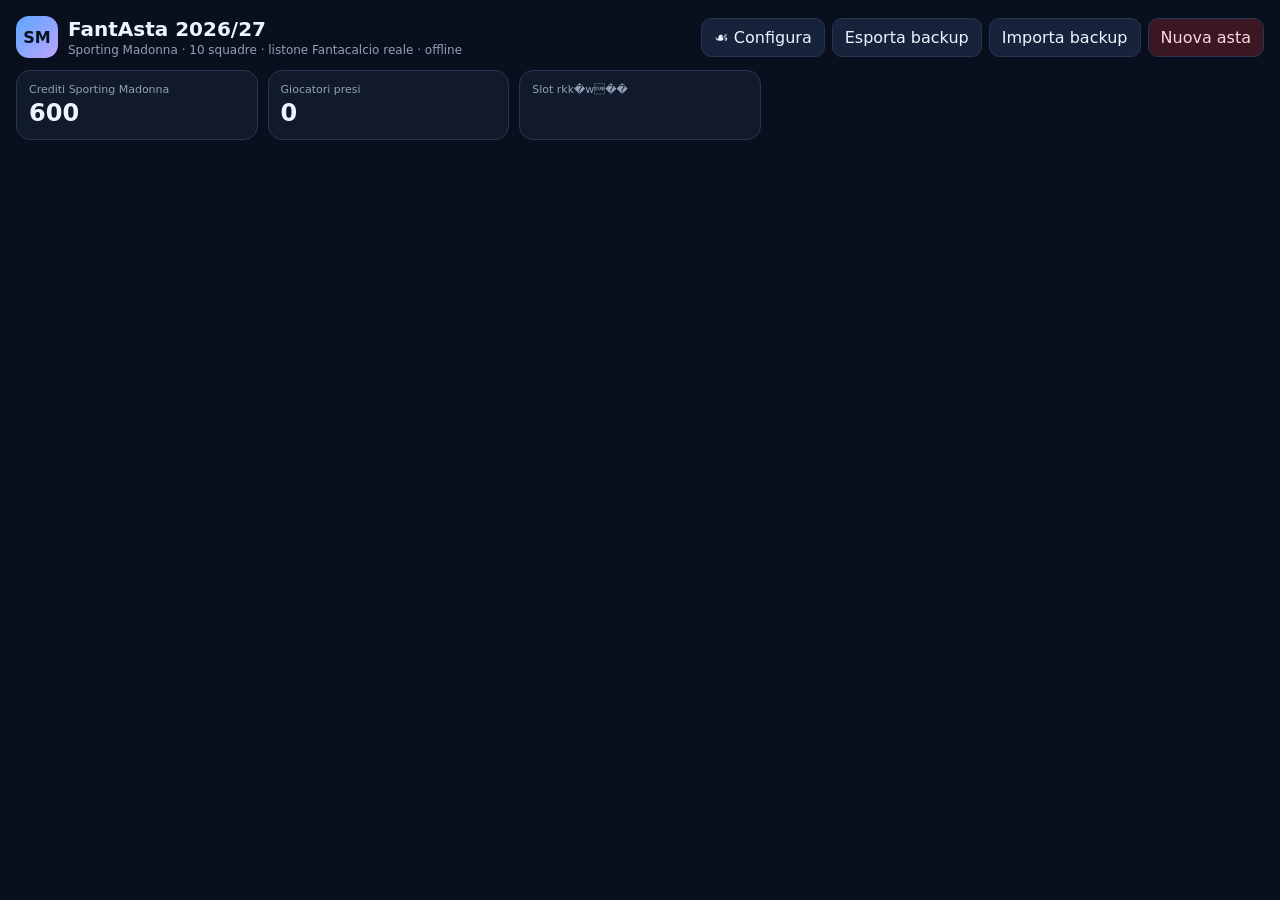
<file: legacy.html>
<!doctype html>
<html lang="it">
<head>
<meta charset="utf-8">
<meta name="viewport" content="width=device-width,initial-scale=1">
<title>FantAsta 2026/27 — Sporting Madonna</title>
<style>
:root{
  --bg:#0a0f1d;--panel:#111a2b;--panel2:#17233a;--panel3:#0e1728;
  --text:#eef4ff;--muted:#91a0b7;--border:#273651;--accent:#5aa7ff;
  --good:#3ddc97;--warn:#f4c95d;--bad:#ff6b86;--purple:#bda4ff;
}
*{box-sizing:border-box}
html{color-scheme:dark}
body{margin:0;background:var(--bg);color:var(--text);font-family:Inter,ui-sans-serif,system-ui,-apple-system,Segoe UI,Roboto,Arial,sans-serif}
button,input,select{font:inherit}
button{cursor:pointer}
.app{max-width:1600px;margin:auto;padding:16px}
.top{display:flex;align-items:center;justify-content:space-between;gap:12px;flex-wrap:wrap;margin-bottom:12px}
.brand{display:flex;align-items:center;gap:10px}
.logo{width:42px;height:42px;border-radius:13px;background:linear-gradient(135deg,#5aa7ff,#bda4ff);display:grid;place-items:center;color:#07111f;font-weight:900}
h1{font-size:20px;margin:0} .sub{font-size:12px;color:var(--muted);margin-top:2px}
.actions{display:flex;gap:7px;flex-wrap:wrap}
.btn{border:1px solid var(--border);background:var(--panel2);color:var(--text);padding:9px 12px;border-radius:10px}
.btn:hover{filter:brightness(1.12)}
.btn.primary{background:var(--accent);color:#07111f;border-color:transparent;font-weight:800}
.btn.danger{background:#3a1722;color:#ffd6df}
.stats{display:grid;grid-template-columns:repeat(5,1fr);gap:10px;margin-bottom:12px}
.stat{background:var(--panel);border:1px solid var(--border);border-radius:14px;padding:12px}
.stat small{display:block;color:var(--muted);font-size:11px}.stat b{font-size:24px;display:block;margin-top:3px}
.layout{display:grid;grid-template-columns:1.22fr .78fr;gap:12px}
.card{background:var(--panel);border:1px solid var(--border);border-radius:15px;padding:13px}
.card h2{font-size:15px;margin:0 0 10px}.card h3{font-size:13px;margin:15px 0 8px;color:#c7d4e8}
.auction-grid{display:grid;grid-template-columns:1.6fr .55fr .9fr;gap:9px}
label small{color:var(--muted);display:block;margin:0 0 5px;font-size:11px}
.input,select{width:100%;border:1px solid var(--border);background:var(--panel3);color:var(--text);padding:10px 11px;border-radius:10px;outline:none}
input[type=number]::-webkit-outer-spin-button,
input[type=number]::-webkit-inner-spin-button{-webkit-appearance:none;margin:0}
input[type=number]{-moz-appearance:textfield;appearance:textfield}
.bid-input-wrap{display:grid;grid-template-columns:52px minmax(82px,1fr) 52px;gap:6px;align-items:center;background:var(--panel2);border:1px solid var(--border);border-radius:18px;padding:6px}
.bid-btn{height:48px;border-radius:14px;border:0;background:#1e2b45;color:var(--text);font-size:30px;font-weight:900;display:grid;place-items:center;line-height:1}
.bid-btn:hover{filter:brightness(1.08)}
.bid-btn:active{transform:scale(.985)}
.bid-input{height:48px;text-align:center;font-size:28px;font-weight:900;padding:0 6px;border-radius:14px;border:0;background:transparent}
.bid-input:focus{border:0;box-shadow:none;outline:none}
@media(max-width:760px){
  .bid-input-wrap{grid-template-columns:50px minmax(88px,1fr) 50px}
  .bid-btn{height:50px;font-size:31px}
  .bid-input{height:50px;font-size:30px}
}

.input:focus,select:focus{border-color:var(--accent)}
.player-summary{display:grid;grid-template-columns:repeat(6,1fr);gap:8px;margin-top:10px}
.kpi{background:var(--panel2);border:1px solid var(--border);border-radius:10px;padding:8px}
.kpi small{display:block;color:var(--muted);font-size:10px}.kpi b{display:block;font-size:17px;margin-top:2px;white-space:nowrap;overflow:hidden;text-overflow:ellipsis}
.signal{padding:12px;margin-top:10px;border-radius:11px;font-weight:900;text-align:center;border:1px solid}
.signal.good{background:rgba(61,220,151,.10);border-color:rgba(61,220,151,.35);color:var(--good)}
.signal.warn{background:rgba(244,201,93,.10);border-color:rgba(244,201,93,.35);color:var(--warn)}
.signal.bad{background:rgba(255,107,134,.10);border-color:rgba(255,107,134,.35);color:var(--bad)}
.help{font-size:11px;color:var(--muted);margin-top:6px;text-align:center}
.row-actions{display:flex;gap:7px;flex-wrap:wrap;margin-top:10px}
.teams{display:grid;grid-template-columns:repeat(2,1fr);gap:8px}
.team{background:var(--panel2);border:1px solid var(--border);border-radius:11px;padding:9px}
.team.mine{outline:2px solid var(--accent)}
.team-top{display:flex;justify-content:space-between;gap:8px;align-items:flex-start}
.team-name{font-weight:800;font-size:12px}.credits{font-weight:900;font-size:18px}
.slots{font-size:10px;color:var(--muted);margin-top:4px}
.bar{height:6px;background:#0a1220;border-radius:999px;margin-top:7px;overflow:hidden}.bar i{height:100%;display:block;background:var(--accent)}
.team details{margin-top:7px}.team summary{font-size:10px;color:var(--muted);cursor:pointer}
.roster{font-size:10px;line-height:1.55;margin-top:4px;color:#cdd8e8}
.full{grid-column:1/-1}
.filters{display:grid;grid-template-columns:2fr repeat(4,1fr);gap:7px;margin-bottom:8px}
.tablewrap{overflow:auto;max-height:500px;border:1px solid var(--border);border-radius:11px}
table{border-collapse:collapse;width:100%;min-width:860px}
th,td{padding:8px 9px;border-bottom:1px solid var(--border);font-size:11px;text-align:left}
th{position:sticky;top:0;background:#152039;z-index:1;color:#c5d2e7}
tr:hover td{background:#121d32}
.role{display:inline-grid;place-items:center;width:24px;height:24px;border-radius:50%;background:#233452;font-weight:900}
.badge{display:inline-block;border:1px solid var(--border);border-radius:999px;padding:2px 6px;font-size:9px;color:#d8e2ef}
.star{border:0;background:transparent;color:#6f7d91;font-size:17px;padding:1px 4px}.star.on{color:var(--warn)}
.smallbtn{border:1px solid var(--border);background:var(--panel2);color:var(--text);padding:5px 7px;border-radius:7px;font-size:10px}
.status-sold{color:var(--bad)}.status-free{color:var(--good)}.status-mine{color:var(--accent)}
.strategy-item{background:var(--panel2);border:1px solid var(--border);border-radius:10px;padding:9px;margin-bottom:7px}
.strategy-line{displax:flex;justify-content:space-between;gap:8px}.strategy-line b:last-child{font-size:18px}
.history{max-height:260px;overflow:auto}
.history-row{display:grid;grid-template-columns:1fr auto;gap:8px;padding:7px 0;border-bottom:1px solid var(--border);font-size:11px}
.note{color:var(--muted);font-size:10px}
.fav-list{display:flex;flex-wrap:wrap;gap:5px}
.fav-chip{border:1px solid var(--border);background:var(--panel2);border-radius:999px;padding:5px 8px;font-size:10px;cursor:pointer}
dialog{width:min(760px,94vw);background:var(--panel);color:var(--text);border:1px solid var(--border);border-radius:15px;padding:14px}
dialog::backdrop{background:rgba(0,0,0,.7)}
.formgrid{display:grid;grid-template-columns:repeat(2,1fr);gap:9px}
.modal-actions{display:flex;justify-content:flex-end;gap:7px;margin-top:12px}
.toast{position:fixed;right:16px;bottom:16px;max-width:320px;padding:10px 12px;background:#19243a;border:1px solid var(--border);border-radius:10px;display:none}
@media(max-width:1100px){.layout{grid-template-columns:1fr}.stats{grid-template-columns:repeat(3,1fr)}}
@media(max-width:760px){.app{padding:9px}.stats{grid-template-columns:repeat(2,1fr)}.auction-grid,.filters{grid-template-columns:1fr}.player-summary{grid-template-columns:repeat(3,1fr)}.teams{grid-template-columns:1fr}.formgrid{grid-template-columns:1fr}}
</style>
</head>
<body>
<div class="app">
  <div class="top">
    <div class="brand">
      <div class="logo">SM</div>
      <div><h1>FantAsta 2026/27</h1><div class="sub">Sporting Madonna · 10 squadre · listone Fantacalcio reale · offline</div></div>
    </div>
    <div class="actions">
      <button class="btn" id="cfgBtn">☙ Configura</button>
      <button class="btn" id="exportBtn">Esporta backup</button>
      <label class="btn">Importa backup<input id="importFile" type="file" accept=".json" hidden></label>
      <button class="btn danger" id="resetBtn">Nuova asta</button>
    </div>
  </div>

  <section class="stats">
    <div class="stat"><small>Crediti Sporting Madonna</small><b id="myCredits">600</b></div>
    <div class="stat"><small>Giocatori presi</small><b id="myCount">0</b></div>
    <div class="stat"><small>Slot rkk�w��
</file>
